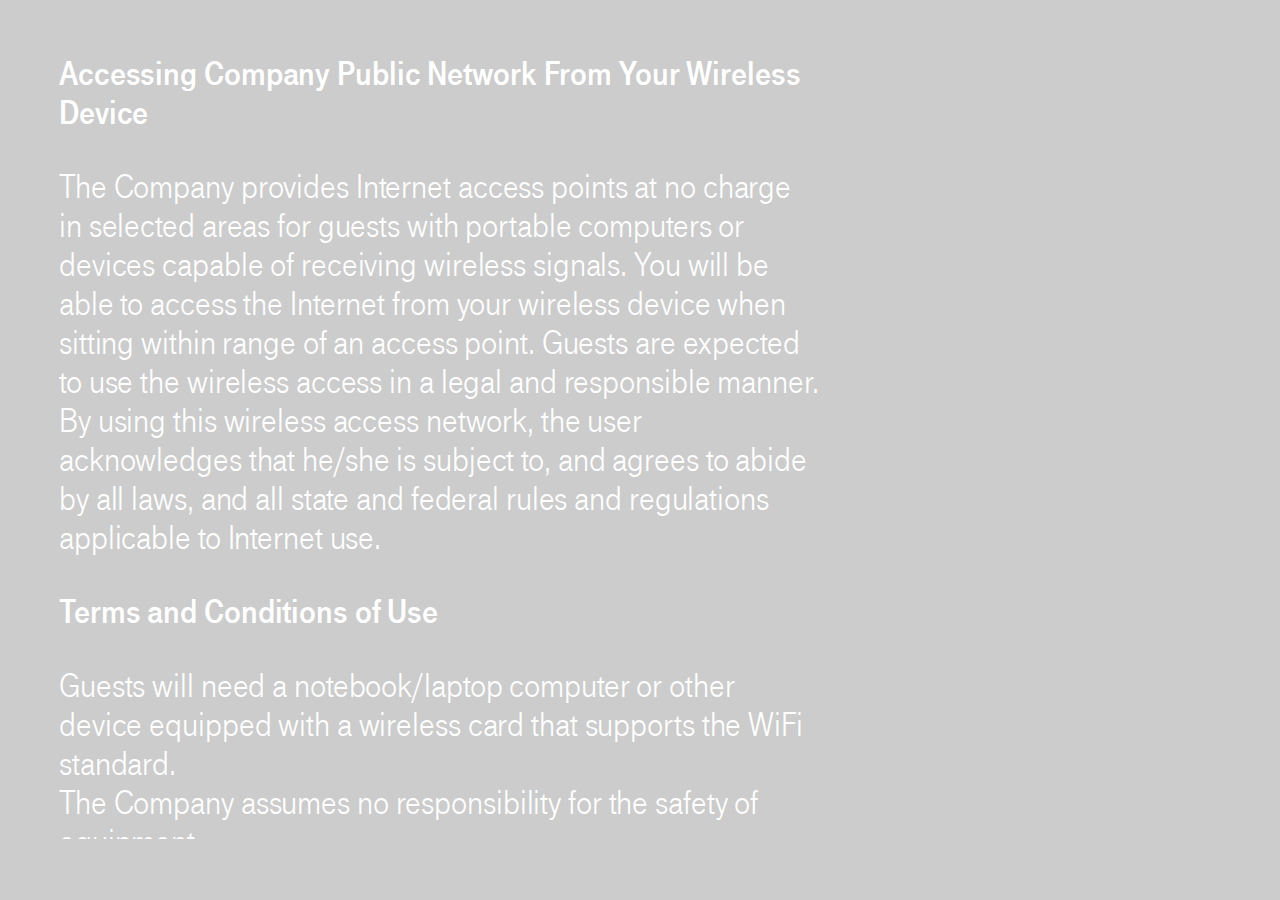
<file: iframe.html>
<html>
<head>
    <meta charset="utf-8">
    <link rel="stylesheet" type="text/css" href="assets/css/normalize.css">
    <link rel="stylesheet" type="text/css" href="assets/css/main.css">
</head>
<body id="iframe-body">
<div class="iframe-container">
    <div class="text-container">
        <p class="headline" style="margin-top: 18px">Accessing Company Public Network From Your Wireless Device</p>
        <p>The Company provides Internet access points at no charge in selected areas for guests with portable computers or devices capable of receiving wireless signals. You will be able to access the Internet from your wireless device when sitting within range of an access point. Guests are expected to use the wireless access in a legal and responsible manner. By using this wireless access network, the user acknowledges that he/she is subject to, and agrees to abide by all laws, and all state and federal rules and regulations applicable to Internet use.</p>
        <p class="headline">Terms and Conditions of Use</p>
        <p style="margin-bottom:20px!important;">Guests will need a notebook/laptop computer or other device equipped with a wireless card that supports the WiFi standard.<br>The Company assumes no responsibility for the safety of equipment.</p>
        <p class="headline">Security Considerations</p>
        <p>Wireless access is by nature an insecure medium. As with most guest wireless networks, any information being sent or received over the Company wireless network could potentially be intercepted by another wireless user. Cautious and informed wireless users should not transmit their credit card information, passwords and any other sensitive personal information while using a wireless "hot spot".</p>
        <p>Anyone using the Company wireless network is forewarned that there can be no expectation of privacy when using the wireless network. Users assume all associated risks and agree to hold harmless the Company and its employees for any personal information (e.g. credit card) that is compromised, or for any damage caused to users' hardware or software due to electric surges, security issues or consequences caused by viruses or hacking. All wireless access users should have up-to-date virus protection on their personal laptop computers or wireless devices, as well as staying up-to-date with applicable OS security patches.</p>
        <p class="headline">Disclaimer</p>
        <p>The Company is providing wireless connectivity in this facility as a guest service and offers no guarantees that any use of the wireless connection is in any way secure, or that any privacy can be protected when using this wireless connection. Use of this wireless connection is entirely at the risk of the user, and the Company is not responsible for any loss of any information that may arise from the use of the wireless connection, or for any loss, injury, or damages resulting from the use of the wireless connection.</p>
        <p class="headline">Agreement</p>
        <p>By entering "I agree" below, you are entering into a binding agreement.</p>
    </div>

</div>
</body>
</html>
</file>
<file: assets/css/main.css>
@font-face {
    font-family: "TeleCom Grotesk";
    src: url("../fonts/TcomGrotesk-Regular.otf");
    src: url("../fonts/TcomGrotesk-Regular.eot");
    src: url("../fonts/TcomGrotesk-Regular.eot#iefix") format("embedded-opentype"),
    url("../fonts/TcomGrotesk-Regular.ttf") format("truetype"),
    url("../fonts/TcomGrotesk-Regular.svg#Name") format("svg");
}

@font-face {
    font-family: "TeleCom Grotesk Bold";
    src: url("../fonts/TcomGrotesk-Bold.otf");
    src: url("../fonts/TcomGrotesk-Bold.eot");
    src: url("../fonts/TcomGrotesk-Bold.eot#iefix") format("embedded-opentype"),
    url("../fonts/TcomGrotesk-Bold.ttf") format("truetype"),
    url("../fonts/TcomGrotesk-Bold.svg#Name") format("svg");
}

body{
    background-color: #000000;
    color: #ffffff;
    font-family: "TeleCom Grotesk", Arial;
    font-size: 35px;
}
strong, .headline{
    font-family: "TeleCom Grotesk Bold", Arial;
}

iframe{
    height:875px;
    width:908px;
    display: block;
    margin: 0 88px;
    background-color: rgba(0,0,0,0.4);
    border-radius: 8px;
    border: none;
}

.iframe-container::-webkit-scrollbar {
    background-color: rgba(0,0,0,0.4);
    border-radius: 10px;
    width: 13px;
}
.iframe-container::-webkit-scrollbar-thumb {
    background-color: #668bb9;
    scrollbar-face-color: #668bb9;
    border-radius: 10px;
    width: 20px;
}

button{
    background-color: #ffffff;
    border-radius: 7px;
    border-top: none;
    border-left: 1px solid #d0d1dc;
    border-bottom: 2px solid #9c9c9c;
    border-right: 2px solid #9c9c9c;
    width: 426px;
    height: 108px;
    outline: none;
    background-color: #f4f5f5; background-image: -webkit-gradient(linear, left top, left bottom, from(#ffffff), to(#c4c4c4));
    background-image: -webkit-linear-gradient(top, #ffffff, #c4c4c4);
    background-image: -moz-linear-gradient(top, #ffffff, #c4c4c4);
    background-image: -ms-linear-gradient(top, #ffffff, #c4c4c4);
    background-image: -o-linear-gradient(top, #ffffff, #c4c4c4);
    background-image: linear-gradient(to bottom, #ffffff, #c4c4c4);
    filter:progid:DXImageTransform.Microsoft.gradient(GradientType=0,startColorstr=#ffffff, endColorstr=#c4c4c4);
    color: #e20054;
    font-family: "TeleCom Grotesk Bold", Arial;
    font-size: 50px;
    text-transform: uppercase;
    padding-top: 19px;
    margin-top: 69px;
    padding-left: 17px;
}

.main-wrapper{
    width: 1080px;
    height: 1920px;
    margin: 0 auto;
    background: url("../img/bg.jpg") no-repeat center ;
    background-size: cover;
}
.placeholder{
    width: 100%;
    height: 91px;
}
.slogen{
    width: 924px;
    height: 252px;
    background: url("../img/slogen.png") no-repeat center;
    background-size: cover;
    margin: 89px auto 0;
}
.footer-line{
    width: 837px;
    margin-left: 84px;
    margin-top: 103px;
    line-height: 40px;
}
.tlogo{
    width: 902px;
    height: 85px;
    background: url("../img/tlogo.png") no-repeat center;
    background-size: cover;
    margin-top:83px;
    margin-left: 86px;
}
.iframe-container{
    width: 811px;
    height: 799px;
    overflow-y: scroll;
    margin: 40px 59px 0;
}
.iframe-container p{
    letter-spacing: -0.003em;
    line-height: 39px;
}
.text-container{
    width: 760px;
}
.text-container .headline{
    letter-spacing: -0.003em;
    line-height: 39px;
}
#left{
    margin-left: 88px;
}
#right{
    margin-left: 49px;
}
#iframe-body{
    background-color: rgba(0,0,0,0.2);
}
@media screen and (max-width: 1080px){
    body{
        font-size: 22px;
    }
    iframe{
        width: 84%;
        margin-left: 8%;
    }
    button{
        width: 38%;
        height: 78px;
        font-size: 30px;
    }
    .main-wrapper{
        width: 100%;
        height: auto;
        background-size: cover;
    }
    .iframe-container{
        width: 90%;
        margin-left: 5%;
    }
    .text-container{
        width: 98%;
    }
    .text-container .headline{
        line-height: 23px;
    }
    .iframe-container p{
        letter-spacing: -0.003em;
        line-height: 24px;
    }
    .slogen{

    }
    .slogen, .footer-line{
        width: 84%;
        margin-left: 8%;
        background-size: contain;
        margin-top: 0;
    }
    .footer-line{
        line-height: 20px;
    }
    .tlogo{
        width: 84%;
        background-size: contain;
        margin-left: 8%;
        margin-top: inherit;
    }
    #left{
        margin-left: 8%;
    }
    #right{
        margin-left: 7%;
    }
}
</file>
